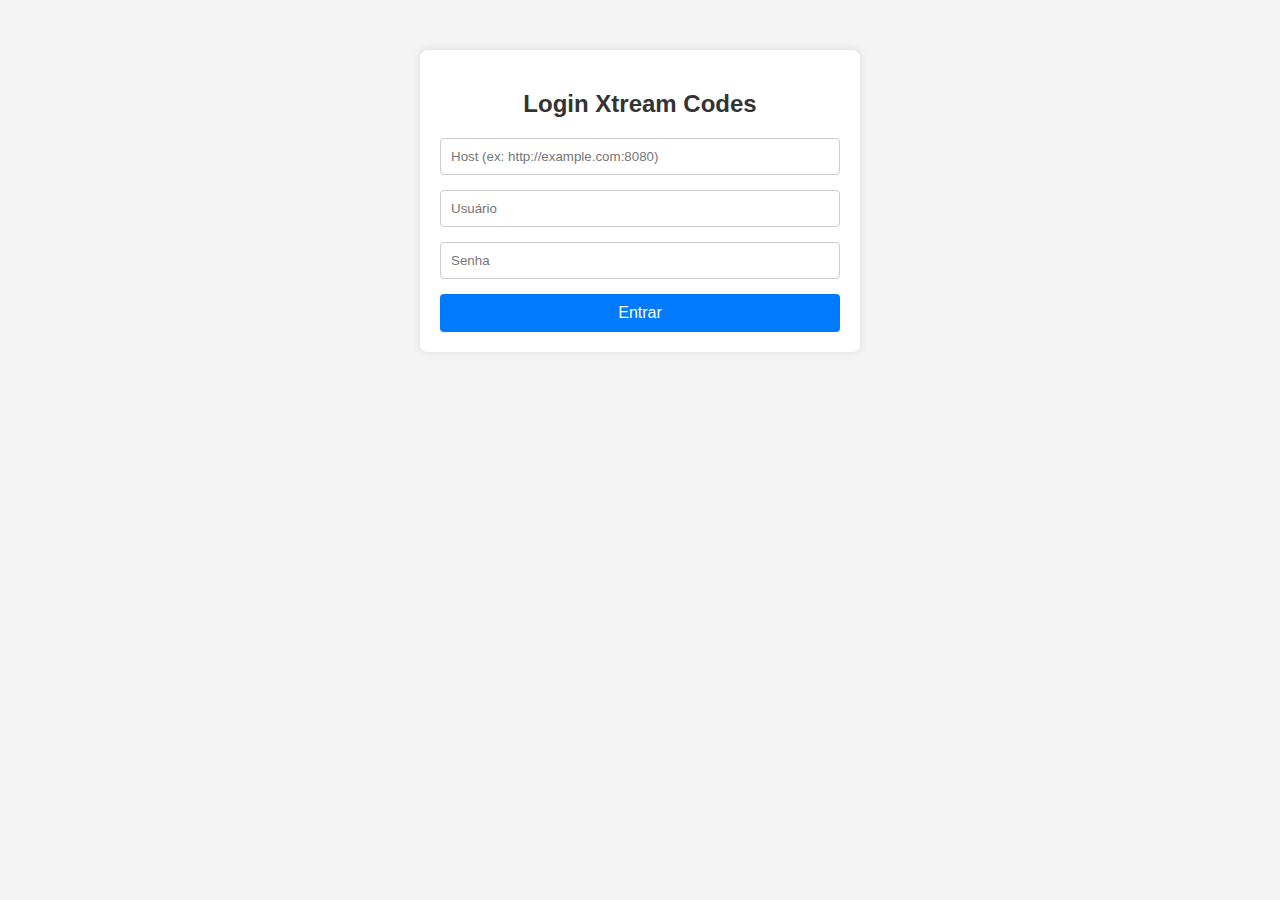
<file: XtreamAPP/index.html>
<!DOCTYPE html>
<html lang="pt-BR">
<head>
  <meta charset="UTF-8">
  <meta name="viewport" content="width=device-width, initial-scale=1.0">
  <title>Login - Xtream Codes</title>
  <link href="styles/styles.css" rel="stylesheet">
  <script src="scripts/theme.js"></script>
</head>
<body>
    <div class="login-container">
        <h2>Login Xtream Codes</h2>
        <input type="text" id="host" placeholder="Host (ex: http://example.com:8080)" required>
        <input type="text" id="username" placeholder="Usuário" required>
        <input type="password" id="password" placeholder="Senha" required>
        <button id="loginButton">Entrar</button> <!-- Removed onclick, added id -->
    </div>
    <script src="scripts/login.js"></script>
</body>
</html>
</file>
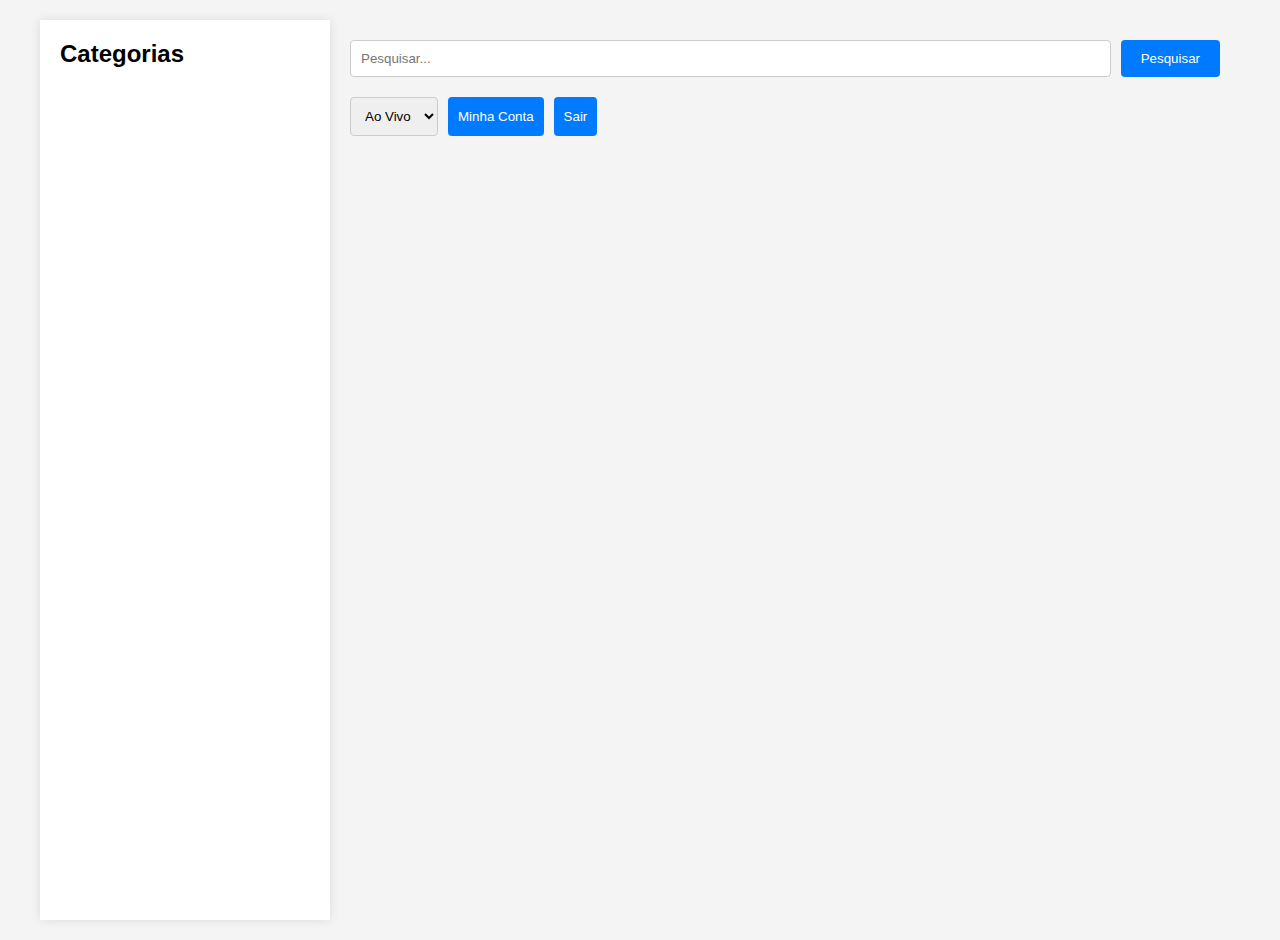
<file: XtreamAPP/main.html>
<!DOCTYPE html>
<html lang="pt-BR">
<head>
    <meta charset="UTF-8">
    <meta name="viewport" content="width=device-width, initial-scale=1.0">
    <title>Xtream Codes Panel</title>
    <link href="video-js.css" rel="stylesheet">
    <link href="styles/styles.css" rel="stylesheet">
</head>
<body>
    <div class="container">
        <div class="sidebar">
            <h2>Categorias</h2>
            <div id="categories"></div>
        </div>
        <div class="main-content">
            <div class="search-bar">
                <input type="text" id="search" placeholder="Pesquisar...">
                <button id="searchButton">Pesquisar</button>
            </div>
            <div class="controls">
                <select id="sectionSelect">
                    <option value="live">Ao Vivo</option>
                    <option value="movies">Filmes</option>
                    <option value="series">Séries</option>
                </select>
                <button id="accountButton">Minha Conta</button>
                <button id="logoutButton">Sair</button>
            </div>
            <div id="content-grid"></div>
            <div id="video-player" style="display: none;">
                <h3 id="video-title"></h3>
                <div id="video-info"></div>
                <video id="player" class="video-js vjs-default-skin" controls preload="auto" width="640" height="360"></video>
            </div>
            <div id="series-selector" style="display: none;">
                <select id="season-select"></select>
                <select id="episode-select"></select>
                <button id="playEpisodeButton">Play</button>
            </div>
            <div id="epg" style="display: none;"></div>
        </div>
    </div>
    <script src="lib/video.min.js"></script>
    <script src="scripts/main.js"></script>
</body>
</html>
</file>
<file: XtreamAPP/styles/styles.css>
body {
    margin: 0;
    font-family: Arial, sans-serif;
    background-color: #f4f4f4;
}

/* Login Page Styles */
.login-container {
    max-width: 400px;
    margin: 50px auto;
    padding: 20px;
    background-color: #fff;
    border-radius: 8px;
    box-shadow: 0 0 10px rgba(0, 0, 0, 0.1);
    text-align: center;
}

.login-container h2 {
    margin-bottom: 20px;
    color: #333;
}

.login-container input {
    width: 100%;
    padding: 10px;
    margin-bottom: 15px;
    border: 1px solid #ccc;
    border-radius: 4px;
    box-sizing: border-box;
}

.login-container label {
    display: block;
    margin-bottom: 15px;
    font-size: 14px;
    color: #333;
}

.login-container button {
    width: 100%;
    padding: 10px;
    background-color: #007bff;
    color: #fff;
    border: none;
    border-radius: 4px;
    cursor: pointer;
    font-size: 16px;
}

.login-container button:hover {
    background-color: #0056b3;
}

/* Main Page Styles */
.container {
    display: flex;
    min-height: 100vh;
    max-width: 1200px;
    margin: 0 auto;
    padding: 20px;
}

.sidebar {
    width: 250px;
    background-color: #fff;
    padding: 20px;
    box-shadow: 0 0 10px rgba(0, 0, 0, 0.1);
    overflow-y: auto;
    max-height: calc(100vh - 40px);
}

.sidebar h2 {
    margin-top: 0;
}

#categories {
    margin-top: 10px;
}

#categories ul {
    list-style: none;
    padding: 0;
    margin: 0;
}

#categories li {
    padding: 10px;
    cursor: pointer;
    transition: background-color 0.2s;
}

#categories li:hover {
    background-color: #e0e0e0;
}

.main-content {
    flex: 1;
    padding: 20px;
}

.search-bar {
    display: flex;
    gap: 10px;
    margin-bottom: 20px;
}

.search-bar input {
    flex: 1;
    padding: 10px;
    border: 1px solid #ccc;
    border-radius: 4px;
}

.search-bar button {
    padding: 10px 20px;
    background-color: #007bff;
    color: #fff;
    border: none;
    border-radius: 4px;
    cursor: pointer;
}

.search-bar button:hover {
    background-color: #0056b3;
}

.controls {
    display: flex;
    gap: 10px;
    margin-bottom: 20px;
}

.controls select,
.controls button {
    padding: 10px;
    border: 1px solid #ccc;
    border-radius: 4px;
    cursor: pointer;
}

.controls button {
    background-color: #007bff;
    color: #fff;
    border: none;
}

.controls button:hover {
    background-color: #0056b3;
}

#content-grid {
    display: grid;
    grid-template-columns: repeat(auto-fill, minmax(150px, 1fr));
    gap: 20px;
}

.content-item {
    background-color: #fff;
    padding: 10px;
    border-radius: 4px;
    box-shadow: 0 0 5px rgba(0, 0, 0, 0.1);
    cursor: pointer;
    text-align: center;
    display: flex;
    flex-direction: column;
    justify-content: space-between;
    min-height: 200px;
}

.content-item img {
    max-width: 100%;
    height: auto;
    border-radius: 4px;
}

.content-item .title {
    margin: 10px 0 5px;
    font-size: 14px;
    font-weight: bold;
}

#video-player {
    margin-bottom: 20px;
}

#video-title {
    margin-bottom: 10px;
}

#video-info {
    margin-bottom: 10px;
}

#video-info .genre {
    margin: 5px 0;
    font-size: 14px;
    color: #555;
}

#video-info .description {
    margin: 5px 0;
    font-size: 14px;
    color: #666;
    line-height: 1.4;
}

#series-selector {
    display: flex;
    gap: 10px;
    margin-top: 10px;
    margin-bottom: 20px;
}

#series-selector select,
#series-selector button {
    padding: 10px;
    border: 1px solid #ccc;
    border-radius: 4px;
    cursor: pointer;
}

#series-selector button {
    background-color: #007bff;
    color: #fff;
    border: none;
}

#series-selector button:hover {
    background-color: #0056b3;
}

#epg {
    background-color: #fff;
    padding: 20px;
    border-radius: 4px;
    box-shadow: 0 0 5px rgba(0, 0, 0, 0.1);
}

#epg div {
    margin-bottom: 10px;
}

.modal {
    position: fixed;
    top: 0;
    left: 0;
    width: 100%;
    height: 100%;
    background-color: rgba(0, 0, 0, 0.5);
    display: flex;
    justify-content: center;
    align-items: center;
    z-index: 1000;
}

.modal-content {
    background-color: #fff;
    padding: 20px;
    border-radius: 4px;
    box-shadow: 0 0 10px rgba(0, 0, 0, 0.2);
    position: relative;
    max-width: 400px;
    width: 90%;
}

.modal-close {
    position: absolute;
    top: 10px;
    right: 10px;
    font-size: 20px;
    cursor: pointer;
    color: #333;
}

.modal-close:hover {
    color: #f00;
}
</file>
<file: XtreamAPP/video-js.css>
.vjs-svg-icon {
  display: inline-block;
  background-repeat: no-repeat;
  background-position: center;
  fill: currentColor;
  height: 1.8em;
  width: 1.8em;
}
.vjs-svg-icon:before {
  content: none !important;
}

.vjs-svg-icon:hover,
.vjs-control:focus .vjs-svg-icon {
  filter: drop-shadow(0 0 0.25em #fff);
}

.vjs-modal-dialog .vjs-modal-dialog-content, .video-js .vjs-modal-dialog, .vjs-button > .vjs-icon-placeholder:before, .video-js .vjs-big-play-button .vjs-icon-placeholder:before {
  position: absolute;
  top: 0;
  left: 0;
  width: 100%;
  height: 100%;
}

.vjs-button > .vjs-icon-placeholder:before, .video-js .vjs-big-play-button .vjs-icon-placeholder:before {
  text-align: center;
}

@font-face {
  font-family: VideoJS;
  src: url([data-uri]) format("woff");
  font-weight: normal;
  font-style: normal;
}
.vjs-icon-play, .video-js .vjs-play-control .vjs-icon-placeholder, .video-js .vjs-big-play-button .vjs-icon-placeholder:before {
  font-family: VideoJS;
  font-weight: normal;
  font-style: normal;
}
.vjs-icon-play:before, .video-js .vjs-play-control .vjs-icon-placeholder:before, .video-js .vjs-big-play-button .vjs-icon-placeholder:before {
  content: "\f101";
}

.vjs-icon-play-circle {
  font-family: VideoJS;
  font-weight: normal;
  font-style: normal;
}
.vjs-icon-play-circle:before {
  content: "\f102";
}

.vjs-icon-pause, .video-js .vjs-play-control.vjs-playing .vjs-icon-placeholder {
  font-family: VideoJS;
  font-weight: normal;
  font-style: normal;
}
.vjs-icon-pause:before, .video-js .vjs-play-control.vjs-playing .vjs-icon-placeholder:before {
  content: "\f103";
}

.vjs-icon-volume-mute, .video-js .vjs-mute-control.vjs-vol-0 .vjs-icon-placeholder {
  font-family: VideoJS;
  font-weight: normal;
  font-style: normal;
}
.vjs-icon-volume-mute:before, .video-js .vjs-mute-control.vjs-vol-0 .vjs-icon-placeholder:before {
  content: "\f104";
}

.vjs-icon-volume-low, .video-js .vjs-mute-control.vjs-vol-1 .vjs-icon-placeholder {
  font-family: VideoJS;
  font-weight: normal;
  font-style: normal;
}
.vjs-icon-volume-low:before, .video-js .vjs-mute-control.vjs-vol-1 .vjs-icon-placeholder:before {
  content: "\f105";
}

.vjs-icon-volume-mid, .video-js .vjs-mute-control.vjs-vol-2 .vjs-icon-placeholder {
  font-family: VideoJS;
  font-weight: normal;
  font-style: normal;
}
.vjs-icon-volume-mid:before, .video-js .vjs-mute-control.vjs-vol-2 .vjs-icon-placeholder:before {
  content: "\f106";
}

.vjs-icon-volume-high, .video-js .vjs-mute-control .vjs-icon-placeholder {
  font-family: VideoJS;
  font-weight: normal;
  font-style: normal;
}
.vjs-icon-volume-high:before, .video-js .vjs-mute-control .vjs-icon-placeholder:before {
  content: "\f107";
}

.vjs-icon-fullscreen-enter, .video-js .vjs-fullscreen-control .vjs-icon-placeholder {
  font-family: VideoJS;
  font-weight: normal;
  font-style: normal;
}
.vjs-icon-fullscreen-enter:before, .video-js .vjs-fullscreen-control .vjs-icon-placeholder:before {
  content: "\f108";
}

.vjs-icon-fullscreen-exit, .video-js.vjs-fullscreen .vjs-fullscreen-control .vjs-icon-placeholder {
  font-family: VideoJS;
  font-weight: normal;
  font-style: normal;
}
.vjs-icon-fullscreen-exit:before, .video-js.vjs-fullscreen .vjs-fullscreen-control .vjs-icon-placeholder:before {
  content: "\f109";
}

.vjs-icon-spinner {
  font-family: VideoJS;
  font-weight: normal;
  font-style: normal;
}
.vjs-icon-spinner:before {
  content: "\f10a";
}

.vjs-icon-subtitles, .video-js .vjs-subs-caps-button .vjs-icon-placeholder,
.video-js.video-js:lang(en-GB) .vjs-subs-caps-button .vjs-icon-placeholder,
.video-js.video-js:lang(en-IE) .vjs-subs-caps-button .vjs-icon-placeholder,
.video-js.video-js:lang(en-AU) .vjs-subs-caps-button .vjs-icon-placeholder,
.video-js.video-js:lang(en-NZ) .vjs-subs-caps-button .vjs-icon-placeholder, .video-js .vjs-subtitles-button .vjs-icon-placeholder {
  font-family: VideoJS;
  font-weight: normal;
  font-style: normal;
}
.vjs-icon-subtitles:before, .video-js .vjs-subs-caps-button .vjs-icon-placeholder:before,
.video-js.video-js:lang(en-GB) .vjs-subs-caps-button .vjs-icon-placeholder:before,
.video-js.video-js:lang(en-IE) .vjs-subs-caps-button .vjs-icon-placeholder:before,
.video-js.video-js:lang(en-AU) .vjs-subs-caps-button .vjs-icon-placeholder:before,
.video-js.video-js:lang(en-NZ) .vjs-subs-caps-button .vjs-icon-placeholder:before, .video-js .vjs-subtitles-button .vjs-icon-placeholder:before {
  content: "\f10b";
}

.vjs-icon-captions, .video-js:lang(en) .vjs-subs-caps-button .vjs-icon-placeholder,
.video-js:lang(fr-CA) .vjs-subs-caps-button .vjs-icon-placeholder, .video-js .vjs-captions-button .vjs-icon-placeholder {
  font-family: VideoJS;
  font-weight: normal;
  font-style: normal;
}
.vjs-icon-captions:before, .video-js:lang(en) .vjs-subs-caps-button .vjs-icon-placeholder:before,
.video-js:lang(fr-CA) .vjs-subs-caps-button .vjs-icon-placeholder:before, .video-js .vjs-captions-button .vjs-icon-placeholder:before {
  content: "\f10c";
}

.vjs-icon-hd {
  font-family: VideoJS;
  font-weight: normal;
  font-style: normal;
}
.vjs-icon-hd:before {
  content: "\f10d";
}

.vjs-icon-chapters, .video-js .vjs-chapters-button .vjs-icon-placeholder {
  font-family: VideoJS;
  font-weight: normal;
  font-style: normal;
}
.vjs-icon-chapters:before, .video-js .vjs-chapters-button .vjs-icon-placeholder:before {
  content: "\f10e";
}

.vjs-icon-downloading {
  font-family: VideoJS;
  font-weight: normal;
  font-style: normal;
}
.vjs-icon-downloading:before {
  content: "\f10f";
}

.vjs-icon-file-download {
  font-family: VideoJS;
  font-weight: normal;
  font-style: normal;
}
.vjs-icon-file-download:before {
  content: "\f110";
}

.vjs-icon-file-download-done {
  font-family: VideoJS;
  font-weight: normal;
  font-style: normal;
}
.vjs-icon-file-download-done:before {
  content: "\f111";
}

.vjs-icon-file-download-off {
  font-family: VideoJS;
  font-weight: normal;
  font-style: normal;
}
.vjs-icon-file-download-off:before {
  content: "\f112";
}

.vjs-icon-share {
  font-family: VideoJS;
  font-weight: normal;
  font-style: normal;
}
.vjs-icon-share:before {
  content: "\f113";
}

.vjs-icon-cog {
  font-family: VideoJS;
  font-weight: normal;
  font-style: normal;
}
.vjs-icon-cog:before {
  content: "\f114";
}

.vjs-icon-square {
  font-family: VideoJS;
  font-weight: normal;
  font-style: normal;
}
.vjs-icon-square:before {
  content: "\f115";
}

.vjs-icon-circle, .vjs-seek-to-live-control .vjs-icon-placeholder, .video-js .vjs-volume-level, .video-js .vjs-play-progress {
  font-family: VideoJS;
  font-weight: normal;
  font-style: normal;
}
.vjs-icon-circle:before, .vjs-seek-to-live-control .vjs-icon-placeholder:before, .video-js .vjs-volume-level:before, .video-js .vjs-play-progress:before {
  content: "\f116";
}

.vjs-icon-circle-outline {
  font-family: VideoJS;
  font-weight: normal;
  font-style: normal;
}
.vjs-icon-circle-outline:before {
  content: "\f117";
}

.vjs-icon-circle-inner-circle {
  font-family: VideoJS;
  font-weight: normal;
  font-style: normal;
}
.vjs-icon-circle-inner-circle:before {
  content: "\f118";
}

.vjs-icon-cancel, .video-js .vjs-control.vjs-close-button .vjs-icon-placeholder {
  font-family: VideoJS;
  font-weight: normal;
  font-style: normal;
}
.vjs-icon-cancel:before, .video-js .vjs-control.vjs-close-button .vjs-icon-placeholder:before {
  content: "\f119";
}

.vjs-icon-repeat {
  font-family: VideoJS;
  font-weight: normal;
  font-style: normal;
}
.vjs-icon-repeat:before {
  content: "\f11a";
}

.vjs-icon-replay, .video-js .vjs-play-control.vjs-ended .vjs-icon-placeholder {
  font-family: VideoJS;
  font-weight: normal;
  font-style: normal;
}
.vjs-icon-replay:before, .video-js .vjs-play-control.vjs-ended .vjs-icon-placeholder:before {
  content: "\f11b";
}

.vjs-icon-replay-5, .video-js .vjs-skip-backward-5 .vjs-icon-placeholder {
  font-family: VideoJS;
  font-weight: normal;
  font-style: normal;
}
.vjs-icon-replay-5:before, .video-js .vjs-skip-backward-5 .vjs-icon-placeholder:before {
  content: "\f11c";
}

.vjs-icon-replay-10, .video-js .vjs-skip-backward-10 .vjs-icon-placeholder {
  font-family: VideoJS;
  font-weight: normal;
  font-style: normal;
}
.vjs-icon-replay-10:before, .video-js .vjs-skip-backward-10 .vjs-icon-placeholder:before {
  content: "\f11d";
}

.vjs-icon-replay-30, .video-js .vjs-skip-backward-30 .vjs-icon-placeholder {
  font-family: VideoJS;
  font-weight: normal;
  font-style: normal;
}
.vjs-icon-replay-30:before, .video-js .vjs-skip-backward-30 .vjs-icon-placeholder:before {
  content: "\f11e";
}

.vjs-icon-forward-5, .video-js .vjs-skip-forward-5 .vjs-icon-placeholder {
  font-family: VideoJS;
  font-weight: normal;
  font-style: normal;
}
.vjs-icon-forward-5:before, .video-js .vjs-skip-forward-5 .vjs-icon-placeholder:before {
  content: "\f11f";
}

.vjs-icon-forward-10, .video-js .vjs-skip-forward-10 .vjs-icon-placeholder {
  font-family: VideoJS;
  font-weight: normal;
  font-style: normal;
}
.vjs-icon-forward-10:before, .video-js .vjs-skip-forward-10 .vjs-icon-placeholder:before {
  content: "\f120";
}

.vjs-icon-forward-30, .video-js .vjs-skip-forward-30 .vjs-icon-placeholder {
  font-family: VideoJS;
  font-weight: normal;
  font-style: normal;
}
.vjs-icon-forward-30:before, .video-js .vjs-skip-forward-30 .vjs-icon-placeholder:before {
  content: "\f121";
}

.vjs-icon-audio, .video-js .vjs-audio-button .vjs-icon-placeholder {
  font-family: VideoJS;
  font-weight: normal;
  font-style: normal;
}
.vjs-icon-audio:before, .video-js .vjs-audio-button .vjs-icon-placeholder:before {
  content: "\f122";
}

.vjs-icon-next-item {
  font-family: VideoJS;
  font-weight: normal;
  font-style: normal;
}
.vjs-icon-next-item:before {
  content: "\f123";
}

.vjs-icon-previous-item {
  font-family: VideoJS;
  font-weight: normal;
  font-style: normal;
}
.vjs-icon-previous-item:before {
  content: "\f124";
}

.vjs-icon-shuffle {
  font-family: VideoJS;
  font-weight: normal;
  font-style: normal;
}
.vjs-icon-shuffle:before {
  content: "\f125";
}

.vjs-icon-cast {
  font-family: VideoJS;
  font-weight: normal;
  font-style: normal;
}
.vjs-icon-cast:before {
  content: "\f126";
}

.vjs-icon-picture-in-picture-enter, .video-js .vjs-picture-in-picture-control .vjs-icon-placeholder {
  font-family: VideoJS;
  font-weight: normal;
  font-style: normal;
}
.vjs-icon-picture-in-picture-enter:before, .video-js .vjs-picture-in-picture-control .vjs-icon-placeholder:before {
  content: "\f127";
}

.vjs-icon-picture-in-picture-exit, .video-js.vjs-picture-in-picture .vjs-picture-in-picture-control .vjs-icon-placeholder {
  font-family: VideoJS;
  font-weight: normal;
  font-style: normal;
}
.vjs-icon-picture-in-picture-exit:before, .video-js.vjs-picture-in-picture .vjs-picture-in-picture-control .vjs-icon-placeholder:before {
  content: "\f128";
}

.vjs-icon-facebook {
  font-family: VideoJS;
  font-weight: normal;
  font-style: normal;
}
.vjs-icon-facebook:before {
  content: "\f129";
}

.vjs-icon-linkedin {
  font-family: VideoJS;
  font-weight: normal;
  font-style: normal;
}
.vjs-icon-linkedin:before {
  content: "\f12a";
}

.vjs-icon-twitter {
  font-family: VideoJS;
  font-weight: normal;
  font-style: normal;
}
.vjs-icon-twitter:before {
  content: "\f12b";
}

.vjs-icon-tumblr {
  font-family: VideoJS;
  font-weight: normal;
  font-style: normal;
}
.vjs-icon-tumblr:before {
  content: "\f12c";
}

.vjs-icon-pinterest {
  font-family: VideoJS;
  font-weight: normal;
  font-style: normal;
}
.vjs-icon-pinterest:before {
  content: "\f12d";
}

.vjs-icon-audio-description, .video-js .vjs-descriptions-button .vjs-icon-placeholder {
  font-family: VideoJS;
  font-weight: normal;
  font-style: normal;
}
.vjs-icon-audio-description:before, .video-js .vjs-descriptions-button .vjs-icon-placeholder:before {
  content: "\f12e";
}

.video-js {
  display: inline-block;
  vertical-align: top;
  box-sizing: border-box;
  color: #fff;
  background-color: #000;
  position: relative;
  padding: 0;
  font-size: 10px;
  line-height: 1;
  font-weight: normal;
  font-style: normal;
  font-family: Arial, Helvetica, sans-serif;
  word-break: initial;
}
.video-js:-moz-full-screen {
  position: absolute;
}
.video-js:-webkit-full-screen {
  width: 100% !important;
  height: 100% !important;
}

.video-js[tabindex="-1"] {
  outline: none;
}

.video-js *,
.video-js *:before,
.video-js *:after {
  box-sizing: inherit;
}

.video-js ul {
  font-family: inherit;
  font-size: inherit;
  line-height: inherit;
  list-style-position: outside;
  margin-left: 0;
  margin-right: 0;
  margin-top: 0;
  margin-bottom: 0;
}

.video-js.vjs-fluid,
.video-js.vjs-16-9,
.video-js.vjs-4-3,
.video-js.vjs-9-16,
.video-js.vjs-1-1 {
  width: 100%;
  max-width: 100%;
}

.video-js.vjs-fluid:not(.vjs-audio-only-mode),
.video-js.vjs-16-9:not(.vjs-audio-only-mode),
.video-js.vjs-4-3:not(.vjs-audio-only-mode),
.video-js.vjs-9-16:not(.vjs-audio-only-mode),
.video-js.vjs-1-1:not(.vjs-audio-only-mode) {
  height: 0;
}

.video-js.vjs-16-9:not(.vjs-audio-only-mode) {
  padding-top: 56.25%;
}

.video-js.vjs-4-3:not(.vjs-audio-only-mode) {
  padding-top: 75%;
}

.video-js.vjs-9-16:not(.vjs-audio-only-mode) {
  padding-top: 177.7777777778%;
}

.video-js.vjs-1-1:not(.vjs-audio-only-mode) {
  padding-top: 100%;
}

.video-js.vjs-fill:not(.vjs-audio-only-mode) {
  width: 100%;
  height: 100%;
}

.video-js .vjs-tech {
  position: absolute;
  top: 0;
  left: 0;
  width: 100%;
  height: 100%;
}

.video-js.vjs-audio-only-mode .vjs-tech {
  display: none;
}

body.vjs-full-window,
body.vjs-pip-window {
  padding: 0;
  margin: 0;
  height: 100%;
}

.vjs-full-window .video-js.vjs-fullscreen,
body.vjs-pip-window .video-js {
  position: fixed;
  overflow: hidden;
  z-index: 1000;
  left: 0;
  top: 0;
  bottom: 0;
  right: 0;
}

.video-js.vjs-fullscreen:not(.vjs-ios-native-fs),
body.vjs-pip-window .video-js {
  width: 100% !important;
  height: 100% !important;
  padding-top: 0 !important;
  display: block;
}

.video-js.vjs-fullscreen.vjs-user-inactive {
  cursor: none;
}

.vjs-pip-container .vjs-pip-text {
  position: absolute;
  bottom: 10%;
  font-size: 2em;
  background-color: rgba(0, 0, 0, 0.7);
  padding: 0.5em;
  text-align: center;
  width: 100%;
}

.vjs-layout-tiny.vjs-pip-container .vjs-pip-text,
.vjs-layout-x-small.vjs-pip-container .vjs-pip-text,
.vjs-layout-small.vjs-pip-container .vjs-pip-text {
  bottom: 0;
  font-size: 1.4em;
}

.vjs-hidden {
  display: none !important;
}

.vjs-disabled {
  opacity: 0.5;
  cursor: default;
}

.video-js .vjs-offscreen {
  height: 1px;
  left: -9999px;
  position: absolute;
  top: 0;
  width: 1px;
}

.vjs-lock-showing {
  display: block !important;
  opacity: 1 !important;
  visibility: visible !important;
}

.vjs-no-js {
  padding: 20px;
  color: #fff;
  background-color: #000;
  font-size: 18px;
  font-family: Arial, Helvetica, sans-serif;
  text-align: center;
  width: 300px;
  height: 150px;
  margin: 0px auto;
}

.vjs-no-js a,
.vjs-no-js a:visited {
  color: #66A8CC;
}

.video-js .vjs-big-play-button {
  font-size: 3em;
  line-height: 1.5em;
  height: 1.63332em;
  width: 3em;
  display: block;
  position: absolute;
  top: 50%;
  left: 50%;
  padding: 0;
  margin-top: -0.81666em;
  margin-left: -1.5em;
  cursor: pointer;
  opacity: 1;
  border: 0.06666em solid #fff;
  background-color: #2B333F;
  background-color: rgba(43, 51, 63, 0.7);
  border-radius: 0.3em;
  transition: all 0.4s;
}
.vjs-big-play-button .vjs-svg-icon {
  width: 1em;
  height: 1em;
  position: absolute;
  top: 50%;
  left: 50%;
  line-height: 1;
  transform: translate(-50%, -50%);
}

.video-js:hover .vjs-big-play-button,
.video-js .vjs-big-play-button:focus {
  border-color: #fff;
  background-color: #73859f;
  background-color: rgba(115, 133, 159, 0.5);
  transition: all 0s;
}

.vjs-controls-disabled .vjs-big-play-button,
.vjs-has-started .vjs-big-play-button,
.vjs-using-native-controls .vjs-big-play-button,
.vjs-error .vjs-big-play-button {
  display: none;
}

.vjs-has-started.vjs-paused.vjs-show-big-play-button-on-pause:not(.vjs-seeking, .vjs-scrubbing, .vjs-error) .vjs-big-play-button {
  display: block;
}

.video-js button {
  background: none;
  border: none;
  color: inherit;
  display: inline-block;
  font-size: inherit;
  line-height: inherit;
  text-transform: none;
  text-decoration: none;
  transition: none;
  -webkit-appearance: none;
  -moz-appearance: none;
       appearance: none;
}

.video-js.vjs-spatial-navigation-enabled .vjs-button:focus {
  outline: 0.0625em solid white;
  box-shadow: none;
}

.vjs-control .vjs-button {
  width: 100%;
  height: 100%;
}

.video-js .vjs-control.vjs-close-button {
  cursor: pointer;
  height: 3em;
  position: absolute;
  right: 0;
  top: 0.5em;
  z-index: 2;
}
.video-js .vjs-modal-dialog {
  background: rgba(0, 0, 0, 0.8);
  background: linear-gradient(180deg, rgba(0, 0, 0, 0.8), rgba(255, 255, 255, 0));
  overflow: auto;
}

.video-js .vjs-modal-dialog > * {
  box-sizing: border-box;
}

.vjs-modal-dialog .vjs-modal-dialog-content {
  font-size: 1.2em;
  line-height: 1.5;
  padding: 20px 24px;
  z-index: 1;
}

.vjs-menu-button {
  cursor: pointer;
}

.vjs-menu-button.vjs-disabled {
  cursor: default;
}

.vjs-workinghover .vjs-menu-button.vjs-disabled:hover .vjs-menu {
  display: none;
}

.vjs-menu .vjs-menu-content {
  display: block;
  padding: 0;
  margin: 0;
  font-family: Arial, Helvetica, sans-serif;
  overflow: auto;
}

.vjs-menu .vjs-menu-content > * {
  box-sizing: border-box;
}

.vjs-scrubbing .vjs-control.vjs-menu-button:hover .vjs-menu {
  display: none;
}

.vjs-menu li {
  display: flex;
  justify-content: center;
  list-style: none;
  margin: 0;
  padding: 0.2em 0;
  line-height: 1.4em;
  font-size: 1.2em;
  text-align: center;
  text-transform: lowercase;
}

.vjs-menu li.vjs-menu-item:focus,
.vjs-menu li.vjs-menu-item:hover,
.js-focus-visible .vjs-menu li.vjs-menu-item:hover {
  background-color: #73859f;
  background-color: rgba(115, 133, 159, 0.5);
}

.vjs-menu li.vjs-selected,
.vjs-menu li.vjs-selected:focus,
.vjs-menu li.vjs-selected:hover,
.js-focus-visible .vjs-menu li.vjs-selected:hover {
  background-color: #fff;
  color: #2B333F;
}
.vjs-menu li.vjs-selected .vjs-svg-icon,
.vjs-menu li.vjs-selected:focus .vjs-svg-icon,
.vjs-menu li.vjs-selected:hover .vjs-svg-icon,
.js-focus-visible .vjs-menu li.vjs-selected:hover .vjs-svg-icon {
  fill: #000000;
}

.video-js .vjs-menu *:not(.vjs-selected):focus:not(:focus-visible),
.js-focus-visible .vjs-menu *:not(.vjs-selected):focus:not(.focus-visible) {
  background: none;
}

.vjs-menu li.vjs-menu-title {
  text-align: center;
  text-transform: uppercase;
  font-size: 1em;
  line-height: 2em;
  padding: 0;
  margin: 0 0 0.3em 0;
  font-weight: bold;
  cursor: default;
}

.vjs-menu-button-popup .vjs-menu {
  display: none;
  position: absolute;
  bottom: 0;
  width: 10em;
  left: -3em;
  height: 0em;
  margin-bottom: 1.5em;
  border-top-color: rgba(43, 51, 63, 0.7);
}

.vjs-pip-window .vjs-menu-button-popup .vjs-menu {
  left: unset;
  right: 1em;
}

.vjs-menu-button-popup .vjs-menu .vjs-menu-content {
  background-color: #2B333F;
  background-color: rgba(43, 51, 63, 0.7);
  position: absolute;
  width: 100%;
  bottom: 1.5em;
  max-height: 15em;
}

.vjs-layout-tiny .vjs-menu-button-popup .vjs-menu .vjs-menu-content,
.vjs-layout-x-small .vjs-menu-button-popup .vjs-menu .vjs-menu-content {
  max-height: 5em;
}

.vjs-layout-small .vjs-menu-button-popup .vjs-menu .vjs-menu-content {
  max-height: 10em;
}

.vjs-layout-medium .vjs-menu-button-popup .vjs-menu .vjs-menu-content {
  max-height: 14em;
}

.vjs-layout-large .vjs-menu-button-popup .vjs-menu .vjs-menu-content,
.vjs-layout-x-large .vjs-menu-button-popup .vjs-menu .vjs-menu-content,
.vjs-layout-huge .vjs-menu-button-popup .vjs-menu .vjs-menu-content {
  max-height: 25em;
}

.vjs-workinghover .vjs-menu-button-popup.vjs-hover .vjs-menu,
.vjs-menu-button-popup .vjs-menu.vjs-lock-showing {
  display: block;
}

.video-js .vjs-menu-button-inline {
  transition: all 0.4s;
  overflow: hidden;
}

.video-js .vjs-menu-button-inline:before {
  width: 2.222222222em;
}

.video-js .vjs-menu-button-inline:hover,
.video-js .vjs-menu-button-inline:focus,
.video-js .vjs-menu-button-inline.vjs-slider-active {
  width: 12em;
}

.vjs-menu-button-inline .vjs-menu {
  opacity: 0;
  height: 100%;
  width: auto;
  position: absolute;
  left: 4em;
  top: 0;
  padding: 0;
  margin: 0;
  transition: all 0.4s;
}

.vjs-menu-button-inline:hover .vjs-menu,
.vjs-menu-button-inline:focus .vjs-menu,
.vjs-menu-button-inline.vjs-slider-active .vjs-menu {
  display: block;
  opacity: 1;
}

.vjs-menu-button-inline .vjs-menu-content {
  width: auto;
  height: 100%;
  margin: 0;
  overflow: hidden;
}

.video-js .vjs-control-bar {
  display: none;
  width: 100%;
  position: absolute;
  bottom: 0;
  left: 0;
  right: 0;
  height: 3em;
  background-color: #2B333F;
  background-color: rgba(43, 51, 63, 0.7);
}

.video-js.vjs-spatial-navigation-enabled .vjs-control-bar {
  gap: 1px;
}

.video-js:not(.vjs-controls-disabled, .vjs-using-native-controls, .vjs-error) .vjs-control-bar.vjs-lock-showing {
  display: flex !important;
}

.vjs-has-started .vjs-control-bar,
.vjs-audio-only-mode .vjs-control-bar {
  display: flex;
  visibility: visible;
  opacity: 1;
  transition: visibility 0.1s, opacity 0.1s;
}

.vjs-has-started.vjs-user-inactive.vjs-playing .vjs-control-bar {
  visibility: visible;
  opacity: 0;
  pointer-events: none;
  transition: visibility 1s, opacity 1s;
}

.vjs-controls-disabled .vjs-control-bar,
.vjs-using-native-controls .vjs-control-bar,
.vjs-error .vjs-control-bar {
  display: none !important;
}

.vjs-audio.vjs-has-started.vjs-user-inactive.vjs-playing .vjs-control-bar,
.vjs-audio-only-mode.vjs-has-started.vjs-user-inactive.vjs-playing .vjs-control-bar {
  opacity: 1;
  visibility: visible;
  pointer-events: auto;
}

.video-js .vjs-control {
  position: relative;
  text-align: center;
  margin: 0;
  padding: 0;
  height: 100%;
  width: 4em;
  flex: none;
}

.video-js .vjs-control.vjs-visible-text {
  width: auto;
  padding-left: 1em;
  padding-right: 1em;
}

.vjs-button > .vjs-icon-placeholder:before {
  font-size: 1.8em;
  line-height: 1.67;
}

.vjs-button > .vjs-icon-placeholder {
  display: block;
}

.vjs-button > .vjs-svg-icon {
  display: inline-block;
}

.video-js .vjs-control:focus:before,
.video-js .vjs-control:hover:before,
.video-js .vjs-control:focus {
  text-shadow: 0em 0em 1em white;
}

.video-js *:not(.vjs-visible-text) > .vjs-control-text {
  border: 0;
  clip: rect(0 0 0 0);
  height: 1px;
  overflow: hidden;
  padding: 0;
  position: absolute;
  width: 1px;
}

.video-js .vjs-custom-control-spacer {
  display: none;
}

.video-js .vjs-progress-control {
  cursor: pointer;
  flex: auto;
  display: flex;
  align-items: center;
  min-width: 4em;
  touch-action: none;
}

.video-js .vjs-progress-control.disabled {
  cursor: default;
}

.vjs-live .vjs-progress-control {
  display: none;
}

.vjs-liveui .vjs-progress-control {
  display: flex;
  align-items: center;
}

.video-js .vjs-progress-holder {
  flex: auto;
  transition: all 0.2s;
  height: 0.3em;
}

.video-js .vjs-progress-control .vjs-progress-holder {
  margin: 0 10px;
}

.video-js .vjs-progress-control:hover .vjs-progress-holder {
  font-size: 1.6666666667em;
}

.video-js .vjs-progress-control:hover .vjs-progress-holder.disabled {
  font-size: 1em;
}

.video-js .vjs-progress-holder .vjs-play-progress,
.video-js .vjs-progress-holder .vjs-load-progress,
.video-js .vjs-progress-holder .vjs-load-progress div {
  position: absolute;
  display: block;
  height: 100%;
  margin: 0;
  padding: 0;
  width: 0;
}

.video-js .vjs-play-progress {
  background-color: #fff;
}
.video-js .vjs-play-progress:before {
  font-size: 0.9em;
  position: absolute;
  right: -0.5em;
  line-height: 0.35em;
  z-index: 1;
}

.vjs-svg-icons-enabled .vjs-play-progress:before {
  content: none !important;
}

.vjs-play-progress .vjs-svg-icon {
  position: absolute;
  top: -0.35em;
  right: -0.4em;
  width: 0.9em;
  height: 0.9em;
  pointer-events: none;
  line-height: 0.15em;
  z-index: 1;
}

.video-js .vjs-load-progress {
  background: rgba(115, 133, 159, 0.5);
}

.video-js .vjs-load-progress div {
  background: rgba(115, 133, 159, 0.75);
}

.video-js .vjs-time-tooltip {
  background-color: #fff;
  background-color: rgba(255, 255, 255, 0.8);
  border-radius: 0.3em;
  color: #000;
  float: right;
  font-family: Arial, Helvetica, sans-serif;
  font-size: 1em;
  padding: 6px 8px 8px 8px;
  pointer-events: none;
  position: absolute;
  top: -3.4em;
  visibility: hidden;
  z-index: 1;
}

.video-js .vjs-progress-holder:focus .vjs-time-tooltip {
  display: none;
}

.video-js .vjs-progress-control:hover .vjs-time-tooltip,
.video-js .vjs-progress-control:hover .vjs-progress-holder:focus .vjs-time-tooltip {
  display: block;
  font-size: 0.6em;
  visibility: visible;
}

.video-js .vjs-progress-control.disabled:hover .vjs-time-tooltip {
  font-size: 1em;
}

.video-js .vjs-progress-control .vjs-mouse-display {
  display: none;
  position: absolute;
  width: 1px;
  height: 100%;
  background-color: #000;
  z-index: 1;
}

.video-js .vjs-progress-control:hover .vjs-mouse-display {
  display: block;
}

.video-js.vjs-user-inactive .vjs-progress-control .vjs-mouse-display {
  visibility: hidden;
  opacity: 0;
  transition: visibility 1s, opacity 1s;
}

.vjs-mouse-display .vjs-time-tooltip {
  color: #fff;
  background-color: #000;
  background-color: rgba(0, 0, 0, 0.8);
}

.video-js .vjs-slider {
  position: relative;
  cursor: pointer;
  padding: 0;
  margin: 0 0.45em 0 0.45em;
  /* iOS Safari */
  -webkit-touch-callout: none;
  /* Safari, and Chrome 53 */
  -webkit-user-select: none;
  /* Non-prefixed version, currently supported by Chrome and Opera */
  -moz-user-select: none;
       user-select: none;
  background-color: #73859f;
  background-color: rgba(115, 133, 159, 0.5);
}

.video-js .vjs-slider.disabled {
  cursor: default;
}

.video-js .vjs-slider:focus {
  text-shadow: 0em 0em 1em white;
  box-shadow: 0 0 1em #fff;
}

.video-js.vjs-spatial-navigation-enabled .vjs-slider:focus {
  outline: 0.0625em solid white;
}

.video-js .vjs-mute-control {
  cursor: pointer;
  flex: none;
}
.video-js .vjs-volume-control {
  cursor: pointer;
  margin-right: 1em;
  display: flex;
}

.video-js .vjs-volume-control.vjs-volume-horizontal {
  width: 5em;
}

.video-js .vjs-volume-panel .vjs-volume-control {
  visibility: visible;
  opacity: 0;
  width: 1px;
  height: 1px;
  margin-left: -1px;
}

.video-js .vjs-volume-panel {
  transition: width 1s;
}
.video-js .vjs-volume-panel.vjs-hover .vjs-volume-control, .video-js .vjs-volume-panel:active .vjs-volume-control, .video-js .vjs-volume-panel:focus .vjs-volume-control, .video-js .vjs-volume-panel .vjs-volume-control:active, .video-js .vjs-volume-panel.vjs-hover .vjs-mute-control ~ .vjs-volume-control, .video-js .vjs-volume-panel .vjs-volume-control.vjs-slider-active {
  visibility: visible;
  opacity: 1;
  position: relative;
  transition: visibility 0.1s, opacity 0.1s, height 0.1s, width 0.1s, left 0s, top 0s;
}
.video-js .vjs-volume-panel.vjs-hover .vjs-volume-control.vjs-volume-horizontal, .video-js .vjs-volume-panel:active .vjs-volume-control.vjs-volume-horizontal, .video-js .vjs-volume-panel:focus .vjs-volume-control.vjs-volume-horizontal, .video-js .vjs-volume-panel .vjs-volume-control:active.vjs-volume-horizontal, .video-js .vjs-volume-panel.vjs-hover .vjs-mute-control ~ .vjs-volume-control.vjs-volume-horizontal, .video-js .vjs-volume-panel .vjs-volume-control.vjs-slider-active.vjs-volume-horizontal {
  width: 5em;
  height: 3em;
  margin-right: 0;
}
.video-js .vjs-volume-panel.vjs-hover .vjs-volume-control.vjs-volume-vertical, .video-js .vjs-volume-panel:active .vjs-volume-control.vjs-volume-vertical, .video-js .vjs-volume-panel:focus .vjs-volume-control.vjs-volume-vertical, .video-js .vjs-volume-panel .vjs-volume-control:active.vjs-volume-vertical, .video-js .vjs-volume-panel.vjs-hover .vjs-mute-control ~ .vjs-volume-control.vjs-volume-vertical, .video-js .vjs-volume-panel .vjs-volume-control.vjs-slider-active.vjs-volume-vertical {
  left: -3.5em;
  transition: left 0s;
}
.video-js .vjs-volume-panel.vjs-volume-panel-horizontal.vjs-hover, .video-js .vjs-volume-panel.vjs-volume-panel-horizontal:active, .video-js .vjs-volume-panel.vjs-volume-panel-horizontal.vjs-slider-active {
  width: 10em;
  transition: width 0.1s;
}
.video-js .vjs-volume-panel.vjs-volume-panel-horizontal.vjs-mute-toggle-only {
  width: 4em;
}

.video-js .vjs-volume-panel .vjs-volume-control.vjs-volume-vertical {
  height: 8em;
  width: 3em;
  left: -3000em;
  transition: visibility 1s, opacity 1s, height 1s 1s, width 1s 1s, left 1s 1s, top 1s 1s;
}

.video-js .vjs-volume-panel .vjs-volume-control.vjs-volume-horizontal {
  transition: visibility 1s, opacity 1s, height 1s 1s, width 1s, left 1s 1s, top 1s 1s;
}

.video-js .vjs-volume-panel {
  display: flex;
}

.video-js .vjs-volume-bar {
  margin: 1.35em 0.45em;
}

.vjs-volume-bar.vjs-slider-horizontal {
  width: 5em;
  height: 0.3em;
}

.vjs-volume-bar.vjs-slider-vertical {
  width: 0.3em;
  height: 5em;
  margin: 1.35em auto;
}

.video-js .vjs-volume-level {
  position: absolute;
  bottom: 0;
  left: 0;
  background-color: #fff;
}
.video-js .vjs-volume-level:before {
  position: absolute;
  font-size: 0.9em;
  z-index: 1;
}

.vjs-slider-vertical .vjs-volume-level {
  width: 0.3em;
}
.vjs-slider-vertical .vjs-volume-level:before {
  top: -0.5em;
  left: -0.3em;
  z-index: 1;
}

.vjs-svg-icons-enabled .vjs-volume-level:before {
  content: none;
}

.vjs-volume-level .vjs-svg-icon {
  position: absolute;
  width: 0.9em;
  height: 0.9em;
  pointer-events: none;
  z-index: 1;
}

.vjs-slider-horizontal .vjs-volume-level {
  height: 0.3em;
}
.vjs-slider-horizontal .vjs-volume-level:before {
  line-height: 0.35em;
  right: -0.5em;
}

.vjs-slider-horizontal .vjs-volume-level .vjs-svg-icon {
  right: -0.3em;
  transform: translateY(-50%);
}

.vjs-slider-vertical .vjs-volume-level .vjs-svg-icon {
  top: -0.55em;
  transform: translateX(-50%);
}

.video-js .vjs-volume-panel.vjs-volume-panel-vertical {
  width: 4em;
}

.vjs-volume-bar.vjs-slider-vertical .vjs-volume-level {
  height: 100%;
}

.vjs-volume-bar.vjs-slider-horizontal .vjs-volume-level {
  width: 100%;
}

.video-js .vjs-volume-vertical {
  width: 3em;
  height: 8em;
  bottom: 8em;
  background-color: #2B333F;
  background-color: rgba(43, 51, 63, 0.7);
}

.video-js .vjs-volume-horizontal .vjs-menu {
  left: -2em;
}

.video-js .vjs-volume-tooltip {
  background-color: #fff;
  background-color: rgba(255, 255, 255, 0.8);
  border-radius: 0.3em;
  color: #000;
  float: right;
  font-family: Arial, Helvetica, sans-serif;
  font-size: 1em;
  padding: 6px 8px 8px 8px;
  pointer-events: none;
  position: absolute;
  top: -3.4em;
  visibility: hidden;
  z-index: 1;
}

.video-js .vjs-volume-control:hover .vjs-volume-tooltip,
.video-js .vjs-volume-control:hover .vjs-progress-holder:focus .vjs-volume-tooltip {
  display: block;
  font-size: 1em;
  visibility: visible;
}

.video-js .vjs-volume-vertical:hover .vjs-volume-tooltip,
.video-js .vjs-volume-vertical:hover .vjs-progress-holder:focus .vjs-volume-tooltip {
  left: 1em;
  top: -12px;
}

.video-js .vjs-volume-control.disabled:hover .vjs-volume-tooltip {
  font-size: 1em;
}

.video-js .vjs-volume-control .vjs-mouse-display {
  display: none;
  position: absolute;
  width: 100%;
  height: 1px;
  background-color: #000;
  z-index: 1;
}

.video-js .vjs-volume-horizontal .vjs-mouse-display {
  width: 1px;
  height: 100%;
}

.video-js .vjs-volume-control:hover .vjs-mouse-display {
  display: block;
}

.video-js.vjs-user-inactive .vjs-volume-control .vjs-mouse-display {
  visibility: hidden;
  opacity: 0;
  transition: visibility 1s, opacity 1s;
}

.vjs-mouse-display .vjs-volume-tooltip {
  color: #fff;
  background-color: #000;
  background-color: rgba(0, 0, 0, 0.8);
}

.vjs-poster {
  display: inline-block;
  vertical-align: middle;
  cursor: pointer;
  margin: 0;
  padding: 0;
  position: absolute;
  top: 0;
  right: 0;
  bottom: 0;
  left: 0;
  height: 100%;
}

.vjs-has-started .vjs-poster,
.vjs-using-native-controls .vjs-poster {
  display: none;
}

.vjs-audio.vjs-has-started .vjs-poster,
.vjs-has-started.vjs-audio-poster-mode .vjs-poster,
.vjs-pip-container.vjs-has-started .vjs-poster {
  display: block;
}

.vjs-poster img {
  width: 100%;
  height: 100%;
  object-fit: contain;
}

.video-js .vjs-live-control {
  display: flex;
  align-items: flex-start;
  flex: auto;
  font-size: 1em;
  line-height: 3em;
}

.video-js:not(.vjs-live) .vjs-live-control,
.video-js.vjs-liveui .vjs-live-control {
  display: none;
}

.video-js .vjs-seek-to-live-control {
  align-items: center;
  cursor: pointer;
  flex: none;
  display: inline-flex;
  height: 100%;
  padding-left: 0.5em;
  padding-right: 0.5em;
  font-size: 1em;
  line-height: 3em;
  width: auto;
  min-width: 4em;
}

.video-js.vjs-live:not(.vjs-liveui) .vjs-seek-to-live-control,
.video-js:not(.vjs-live) .vjs-seek-to-live-control {
  display: none;
}

.vjs-seek-to-live-control.vjs-control.vjs-at-live-edge {
  cursor: auto;
}

.vjs-seek-to-live-control .vjs-icon-placeholder {
  margin-right: 0.5em;
  color: #888;
}

.vjs-svg-icons-enabled .vjs-seek-to-live-control {
  line-height: 0;
}

.vjs-seek-to-live-control .vjs-svg-icon {
  width: 1em;
  height: 1em;
  pointer-events: none;
  fill: #888888;
}

.vjs-seek-to-live-control.vjs-control.vjs-at-live-edge .vjs-icon-placeholder {
  color: red;
}

.vjs-seek-to-live-control.vjs-control.vjs-at-live-edge .vjs-svg-icon {
  fill: red;
}

.video-js .vjs-time-control {
  flex: none;
  font-size: 1em;
  line-height: 3em;
  min-width: 2em;
  width: auto;
  padding-left: 1em;
  padding-right: 1em;
}

.vjs-live .vjs-time-control,
.vjs-live .vjs-time-divider,
.video-js .vjs-current-time,
.video-js .vjs-duration {
  display: none;
}

.vjs-time-divider {
  display: none;
  line-height: 3em;
}

.video-js .vjs-play-control {
  cursor: pointer;
}

.video-js .vjs-play-control .vjs-icon-placeholder {
  flex: none;
}

.vjs-text-track-display {
  position: absolute;
  bottom: 3em;
  left: 0;
  right: 0;
  top: 0;
  pointer-events: none;
}

.vjs-error .vjs-text-track-display {
  display: none;
}

.video-js.vjs-controls-disabled .vjs-text-track-display,
.video-js.vjs-user-inactive.vjs-playing .vjs-text-track-display {
  bottom: 1em;
}

.video-js .vjs-text-track {
  font-size: 1.4em;
  text-align: center;
  margin-bottom: 0.1em;
}

.vjs-subtitles {
  color: #fff;
}

.vjs-captions {
  color: #fc6;
}

.vjs-tt-cue {
  display: block;
}

video::-webkit-media-text-track-display {
  transform: translateY(-3em);
}

.video-js.vjs-controls-disabled video::-webkit-media-text-track-display,
.video-js.vjs-user-inactive.vjs-playing video::-webkit-media-text-track-display {
  transform: translateY(-1.5em);
}

.video-js.vjs-force-center-align-cues .vjs-text-track-cue {
  text-align: center !important;
  width: 80% !important;
}

.video-js .vjs-picture-in-picture-control {
  cursor: pointer;
  flex: none;
}
.video-js.vjs-audio-only-mode .vjs-picture-in-picture-control,
.vjs-pip-window .vjs-picture-in-picture-control {
  display: none;
}

.video-js .vjs-fullscreen-control {
  cursor: pointer;
  flex: none;
}
.video-js.vjs-audio-only-mode .vjs-fullscreen-control,
.vjs-pip-window .vjs-fullscreen-control {
  display: none;
}

.vjs-playback-rate > .vjs-menu-button,
.vjs-playback-rate .vjs-playback-rate-value {
  position: absolute;
  top: 0;
  left: 0;
  width: 100%;
  height: 100%;
}

.vjs-playback-rate .vjs-playback-rate-value {
  pointer-events: none;
  font-size: 1.5em;
  line-height: 2;
  text-align: center;
}

.vjs-playback-rate .vjs-menu {
  width: 4em;
  left: 0em;
}

.vjs-error .vjs-error-display .vjs-modal-dialog-content {
  font-size: 1.4em;
  text-align: center;
}

.vjs-loading-spinner {
  display: none;
  position: absolute;
  top: 50%;
  left: 50%;
  transform: translate(-50%, -50%);
  opacity: 0.85;
  text-align: left;
  border: 0.6em solid rgba(43, 51, 63, 0.7);
  box-sizing: border-box;
  background-clip: padding-box;
  width: 5em;
  height: 5em;
  border-radius: 50%;
  visibility: hidden;
}

.vjs-seeking .vjs-loading-spinner,
.vjs-waiting .vjs-loading-spinner {
  display: flex;
  justify-content: center;
  align-items: center;
  animation: vjs-spinner-show 0s linear 0.3s forwards;
}

.vjs-error .vjs-loading-spinner {
  display: none;
}

.vjs-loading-spinner:before,
.vjs-loading-spinner:after {
  content: "";
  position: absolute;
  box-sizing: inherit;
  width: inherit;
  height: inherit;
  border-radius: inherit;
  opacity: 1;
  border: inherit;
  border-color: transparent;
  border-top-color: white;
}

.vjs-seeking .vjs-loading-spinner:before,
.vjs-seeking .vjs-loading-spinner:after,
.vjs-waiting .vjs-loading-spinner:before,
.vjs-waiting .vjs-loading-spinner:after {
  animation: vjs-spinner-spin 1.1s cubic-bezier(0.6, 0.2, 0, 0.8) infinite, vjs-spinner-fade 1.1s linear infinite;
}

.vjs-seeking .vjs-loading-spinner:before,
.vjs-waiting .vjs-loading-spinner:before {
  border-top-color: rgb(255, 255, 255);
}

.vjs-seeking .vjs-loading-spinner:after,
.vjs-waiting .vjs-loading-spinner:after {
  border-top-color: rgb(255, 255, 255);
  animation-delay: 0.44s;
}

@keyframes vjs-spinner-show {
  to {
    visibility: visible;
  }
}
@keyframes vjs-spinner-spin {
  100% {
    transform: rotate(360deg);
  }
}
@keyframes vjs-spinner-fade {
  0% {
    border-top-color: #73859f;
  }
  20% {
    border-top-color: #73859f;
  }
  35% {
    border-top-color: white;
  }
  60% {
    border-top-color: #73859f;
  }
  100% {
    border-top-color: #73859f;
  }
}
.video-js.vjs-audio-only-mode .vjs-captions-button {
  display: none;
}

.vjs-chapters-button .vjs-menu ul {
  width: 24em;
}

.video-js.vjs-audio-only-mode .vjs-descriptions-button {
  display: none;
}

.vjs-subs-caps-button + .vjs-menu .vjs-captions-menu-item .vjs-svg-icon {
  width: 1.5em;
  height: 1.5em;
}

.video-js .vjs-subs-caps-button + .vjs-menu .vjs-captions-menu-item .vjs-menu-item-text .vjs-icon-placeholder {
  vertical-align: middle;
  display: inline-block;
  margin-bottom: -0.1em;
}

.video-js .vjs-subs-caps-button + .vjs-menu .vjs-captions-menu-item .vjs-menu-item-text .vjs-icon-placeholder:before {
  font-family: VideoJS;
  content: "\f10c";
  font-size: 1.5em;
  line-height: inherit;
}

.video-js.vjs-audio-only-mode .vjs-subs-caps-button {
  display: none;
}

.video-js .vjs-audio-button + .vjs-menu .vjs-description-menu-item .vjs-menu-item-text .vjs-icon-placeholder,
.video-js .vjs-audio-button + .vjs-menu .vjs-main-desc-menu-item .vjs-menu-item-text .vjs-icon-placeholder {
  vertical-align: middle;
  display: inline-block;
  margin-bottom: -0.1em;
}

.video-js .vjs-audio-button + .vjs-menu .vjs-description-menu-item .vjs-menu-item-text .vjs-icon-placeholder:before,
.video-js .vjs-audio-button + .vjs-menu .vjs-main-desc-menu-item .vjs-menu-item-text .vjs-icon-placeholder:before {
  font-family: VideoJS;
  content: " \f12e";
  font-size: 1.5em;
  line-height: inherit;
}

.video-js.vjs-layout-small .vjs-current-time,
.video-js.vjs-layout-small .vjs-time-divider,
.video-js.vjs-layout-small .vjs-duration,
.video-js.vjs-layout-small .vjs-remaining-time,
.video-js.vjs-layout-small .vjs-playback-rate,
.video-js.vjs-layout-small .vjs-volume-control, .video-js.vjs-layout-x-small .vjs-current-time,
.video-js.vjs-layout-x-small .vjs-time-divider,
.video-js.vjs-layout-x-small .vjs-duration,
.video-js.vjs-layout-x-small .vjs-remaining-time,
.video-js.vjs-layout-x-small .vjs-playback-rate,
.video-js.vjs-layout-x-small .vjs-volume-control, .video-js.vjs-layout-tiny .vjs-current-time,
.video-js.vjs-layout-tiny .vjs-time-divider,
.video-js.vjs-layout-tiny .vjs-duration,
.video-js.vjs-layout-tiny .vjs-remaining-time,
.video-js.vjs-layout-tiny .vjs-playback-rate,
.video-js.vjs-layout-tiny .vjs-volume-control {
  display: none;
}
.video-js.vjs-layout-small .vjs-volume-panel.vjs-volume-panel-horizontal:hover, .video-js.vjs-layout-small .vjs-volume-panel.vjs-volume-panel-horizontal:active, .video-js.vjs-layout-small .vjs-volume-panel.vjs-volume-panel-horizontal.vjs-slider-active, .video-js.vjs-layout-small .vjs-volume-panel.vjs-volume-panel-horizontal.vjs-hover, .video-js.vjs-layout-x-small .vjs-volume-panel.vjs-volume-panel-horizontal:hover, .video-js.vjs-layout-x-small .vjs-volume-panel.vjs-volume-panel-horizontal:active, .video-js.vjs-layout-x-small .vjs-volume-panel.vjs-volume-panel-horizontal.vjs-slider-active, .video-js.vjs-layout-x-small .vjs-volume-panel.vjs-volume-panel-horizontal.vjs-hover, .video-js.vjs-layout-tiny .vjs-volume-panel.vjs-volume-panel-horizontal:hover, .video-js.vjs-layout-tiny .vjs-volume-panel.vjs-volume-panel-horizontal:active, .video-js.vjs-layout-tiny .vjs-volume-panel.vjs-volume-panel-horizontal.vjs-slider-active, .video-js.vjs-layout-tiny .vjs-volume-panel.vjs-volume-panel-horizontal.vjs-hover {
  width: auto;
  width: initial;
}
.video-js.vjs-layout-x-small .vjs-progress-control, .video-js.vjs-layout-tiny .vjs-progress-control {
  display: none;
}
.video-js.vjs-layout-x-small .vjs-custom-control-spacer {
  flex: auto;
  display: block;
}

.vjs-modal-dialog.vjs-text-track-settings {
  background-color: #2B333F;
  background-color: rgba(43, 51, 63, 0.75);
  color: #fff;
  height: 70%;
}
.vjs-spatial-navigation-enabled .vjs-modal-dialog.vjs-text-track-settings {
  height: 80%;
}

.vjs-error .vjs-text-track-settings {
  display: none;
}

.vjs-text-track-settings .vjs-modal-dialog-content {
  display: table;
}

.vjs-text-track-settings .vjs-track-settings-colors,
.vjs-text-track-settings .vjs-track-settings-font,
.vjs-text-track-settings .vjs-track-settings-controls {
  display: table-cell;
}

.vjs-text-track-settings .vjs-track-settings-controls {
  text-align: right;
  vertical-align: bottom;
}

@supports (display: grid) {
  .vjs-text-track-settings .vjs-modal-dialog-content {
    display: grid;
    grid-template-columns: 1fr 1fr;
    grid-template-rows: 1fr;
    padding: 20px 24px 0px 24px;
  }
  .vjs-track-settings-controls .vjs-default-button {
    margin-bottom: 20px;
  }
  .vjs-text-track-settings .vjs-track-settings-controls {
    grid-column: 1/-1;
  }
  .vjs-layout-small .vjs-text-track-settings .vjs-modal-dialog-content,
  .vjs-layout-x-small .vjs-text-track-settings .vjs-modal-dialog-content,
  .vjs-layout-tiny .vjs-text-track-settings .vjs-modal-dialog-content {
    grid-template-columns: 1fr;
  }
}
.vjs-text-track-settings select {
  font-size: inherit;
}

.vjs-track-setting > select {
  margin-right: 1em;
  margin-bottom: 0.5em;
}

.vjs-text-track-settings fieldset {
  margin: 10px;
  border: none;
}

.vjs-text-track-settings fieldset span {
  display: inline-block;
  padding: 0 0.6em 0.8em;
}

.vjs-text-track-settings fieldset span > select {
  max-width: 7.3em;
}

.vjs-text-track-settings legend {
  color: #fff;
  font-weight: bold;
  font-size: 1.2em;
}

.vjs-text-track-settings .vjs-label {
  margin: 0 0.5em 0.5em 0;
}

.vjs-track-settings-controls button:focus,
.vjs-track-settings-controls button:active {
  outline-style: solid;
  outline-width: medium;
  background-image: linear-gradient(0deg, #fff 88%, #73859f 100%);
}

.vjs-track-settings-controls button:hover {
  color: rgba(43, 51, 63, 0.75);
}

.vjs-track-settings-controls button {
  background-color: #fff;
  background-image: linear-gradient(-180deg, #fff 88%, #73859f 100%);
  color: #2B333F;
  cursor: pointer;
  border-radius: 2px;
}

.vjs-track-settings-controls .vjs-default-button {
  margin-right: 1em;
}

.vjs-title-bar {
  background: rgba(0, 0, 0, 0.9);
  background: linear-gradient(180deg, rgba(0, 0, 0, 0.9) 0%, rgba(0, 0, 0, 0.7) 60%, rgba(0, 0, 0, 0) 100%);
  font-size: 1.2em;
  line-height: 1.5;
  transition: opacity 0.1s;
  padding: 0.666em 1.333em 4em;
  pointer-events: none;
  position: absolute;
  top: 0;
  width: 100%;
}

.vjs-error .vjs-title-bar {
  display: none;
}

.vjs-title-bar-title,
.vjs-title-bar-description {
  margin: 0;
  overflow: hidden;
  text-overflow: ellipsis;
  white-space: nowrap;
}

.vjs-title-bar-title {
  font-weight: bold;
  margin-bottom: 0.333em;
}

.vjs-playing.vjs-user-inactive .vjs-title-bar {
  opacity: 0;
  transition: opacity 1s;
}

.video-js .vjs-skip-forward-5 {
  cursor: pointer;
}
.video-js .vjs-skip-forward-10 {
  cursor: pointer;
}
.video-js .vjs-skip-forward-30 {
  cursor: pointer;
}
.video-js .vjs-skip-backward-5 {
  cursor: pointer;
}
.video-js .vjs-skip-backward-10 {
  cursor: pointer;
}
.video-js .vjs-skip-backward-30 {
  cursor: pointer;
}
@media print {
  .video-js > *:not(.vjs-tech):not(.vjs-poster) {
    visibility: hidden;
  }
}
.vjs-resize-manager {
  position: absolute;
  top: 0;
  left: 0;
  width: 100%;
  height: 100%;
  border: none;
  z-index: -1000;
}

.js-focus-visible .video-js *:focus:not(.focus-visible) {
  outline: none;
}

.video-js *:focus:not(:focus-visible) {
  outline: none;
}
</file>
